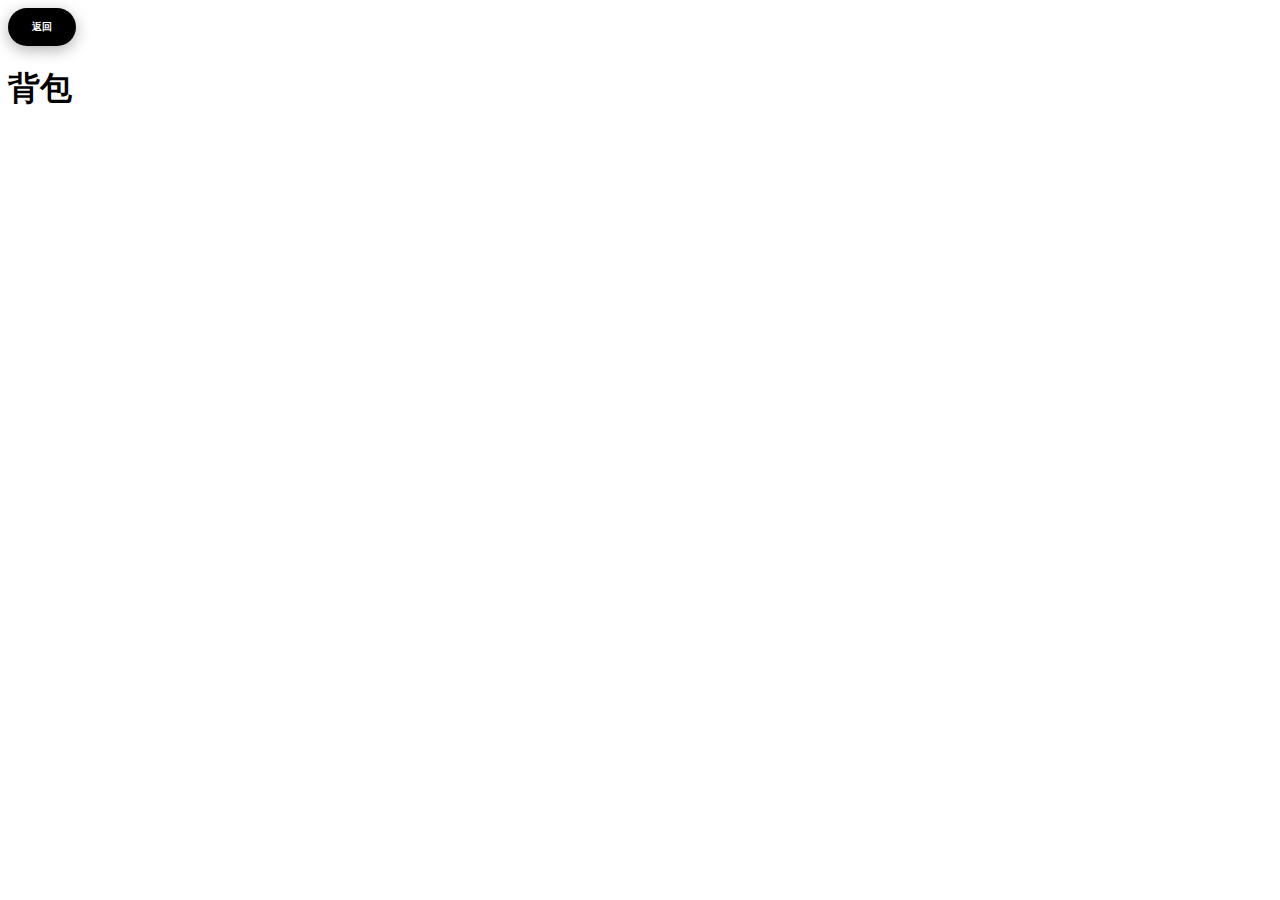
<file: bag.html>
<!DOCTYPE html>
<html>
<head>   
    <style>
        @import url("css/return.css");
        @import url("css/interlinkage.css");
        #bag img {
            margin: 10px;
            padding: 5px;
        }
        #bag p {
            display: flex;
            flex-wrap: wrap;
            gap: 15px;
        }
    </style>
    <meta charset="utf-8"> 
    <title>背包 - 大兵蚁传奇</title> 
    <script src="script/include.js"></script>
    <script>
        const level = ["普通", "罕见", "稀有", "史诗", "传奇", "神话", "究极", "超级", "唯一"];
        const levelColor = [
            "rgb(126, 239, 109)",
            "rgb(255, 231, 93)",
            "rgb(77, 82, 227)",
            "rgb(133, 31, 222)",
            "rgb(222, 31, 31)",
            "rgb(31, 219, 222)",
            "rgb(255, 43, 117)",
            "rgb(43, 255, 163)",
            "rgb(85, 85, 85)",
        ];
    </script>
    <!--<script src="ants_data.json"></script>-->
</head>
<body>
    <a href="main.html"><button class="return-button">
        <span class="button-text">返回</span>
    </button></a>
    <h1>背包</h1>
    <div id="bag"></div>
    <script>
        const bag = document.getElementById("bag");
        const userJson = loadGameDataLocally();
        
        // 使用fetch加载JSON文件
        let ants = {};
        fetch('ants_data.json')
            .then(response => response.json())
            .then(data => {
                ants = data;
                renderBagContents(ants, userJson);
            })
            .catch(error => console.error('Error loading ants data:', error));
            
        function renderBagContents(ants, userJson) {
            var bagString = "";
        var bagString = "<p>";
        var num = 0;
        for(var j = 0; j < 9; j++){
            for(var i = 0; i < Object.keys(ants.ants).length; i++){
                if(userJson.hasAnts[i][j] > 0){
                    if(userJson.hasAnts[i][j] == 1){
                        const antType = Object.keys(ants.ants)[i];
                        const antLevel = level[j];
                        if(ants.ants[antType] && ants.ants[antType][antLevel] && ants.ants[antType][antLevel].image) {
                            bagString += `<img src="${ants.ants[antType][antLevel].image}" alt="${antType} ${antLevel}"  width="50" height="50">`;
                        }
                        num++;
                    }
                    else{
                        const antType = Object.keys(ants.ants)[i];
                        const antLevel = level[j];
                        if(ants.ants[antType] && ants.ants[antType][antLevel] && ants.ants[antType][antLevel].image) {
                            bagString += `<img src="${ants.ants[antType][antLevel].image}" alt="${antType} ${antLevel}"  width="50" height="50">x${userJson.hasAnts[i][j]}`;
                        }
                        num += 2;
                    }
                }
                if(num % 20 == 0) bagString += '<br>';
            }
        }
        console.log(bagString);
        bagString += "</p>";
        bag.innerHTML = bagString;
    }
    </script>
</body>
</html>
</file>
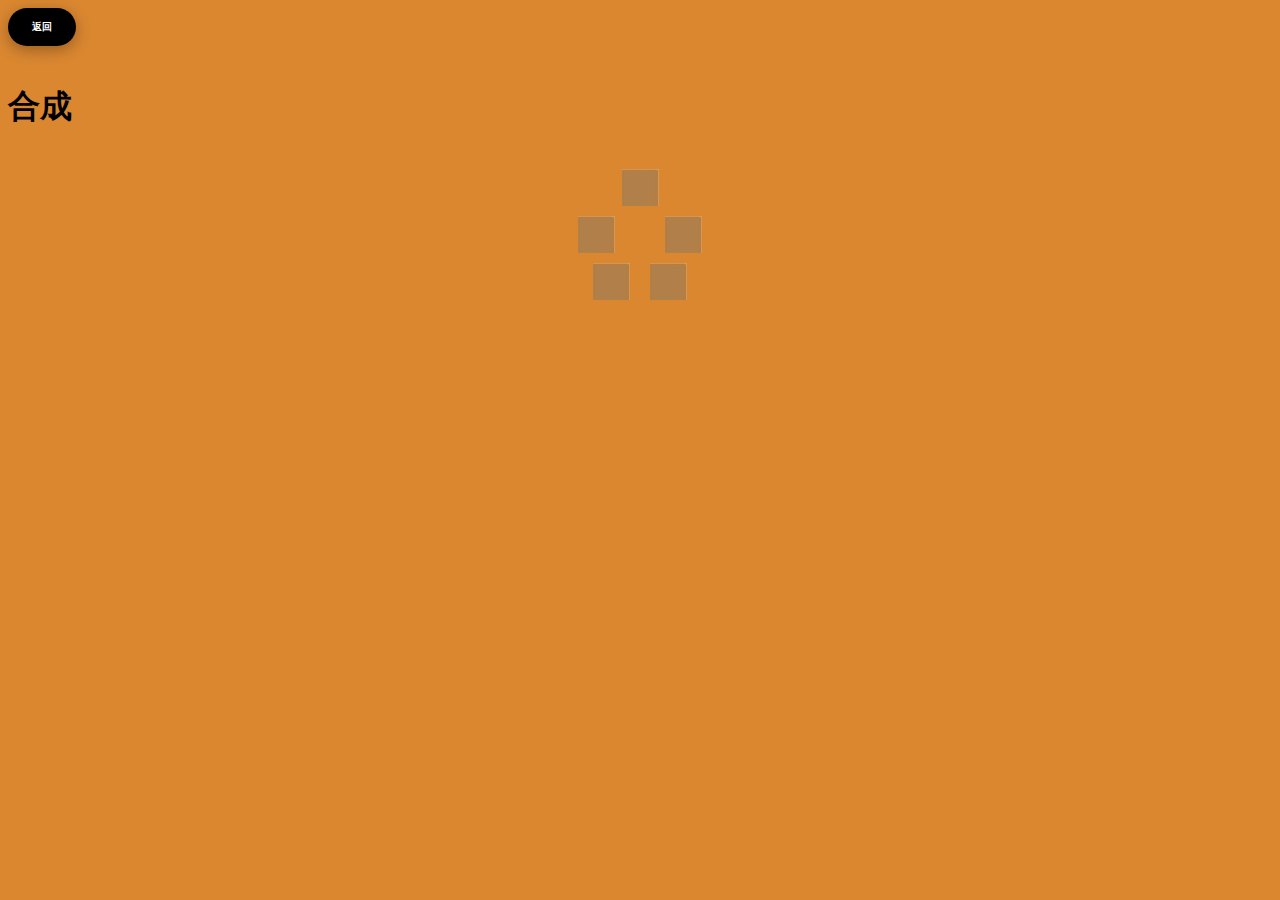
<file: craft.html>
<!DOCTYPE html>
<html>
<head>
    <style>
        @import url("css/return.css");
        @import url("css/interlinkage.css");
        @import url("css/main/craft.css");
        body {
            background: #da8730;
        }
        button {
            border: none;
            background: none;
            padding: 0;
            margin: 0;
        }
        
        #craftChoose {
            display: grid;
            grid-template-rows: auto auto auto; /* 三行布局 */
            grid-template-columns: 1fr 1fr; /* 两列布局 */
            justify-items: center;
            gap: 10px;
            width: 100%;
            max-width: 800px;
            margin: 0 auto;
        }

        #craftChoose img:first-child {
            grid-column: 1 / span 2;
            justify-self: center;
        }

        #craftChoose img:nth-child(2) {
            grid-column: 1;
            justify-self: end;
            margin-right: 20px;
        }

        #craftChoose img:nth-child(3) {
            grid-column: 2;
            justify-self: start;
            margin-left: 20px;
        }

        #craftChoose img:nth-child(4) {
            grid-column: 1;
            justify-self: end;
            margin-right: 5px;
        }

        #craftChoose img:nth-child(5) {
            grid-column: 2;
            justify-self: start;
            margin-left: 5px;
        }
        @keyframes rotate {
            0% { transform: rotate(0deg) scale(1); }
            25% { transform: rotate(90deg) scale(1.1); }
            50% { transform: rotate(180deg) scale(1.2); }
            75% { transform: rotate(270deg) scale(1.1); }
            100% { transform: rotate(360deg) scale(1); }
        }

        @keyframes converge {
            0% { transform: translate(0, 0); }
            100% { transform: translate(0, 0) scale(0.5); }
        }
        
        @keyframes glow {
            0% { filter: drop-shadow(0 0 5px gold); }
            50% { filter: drop-shadow(0 0 20px gold); }
            100% { filter: drop-shadow(0 0 5px gold); }
        }
    </style>
    <meta charset="utf-8">
    <title>合成 - 大兵蚁传奇</title> 
    <script src="script/choose.js"></script>
    <script src="script/include.js"></script>
    
</head>
<body>
    <button class="return-button" onclick="closeCraftAnt()">
        <span class="button-text">返回</span>
    </button>
    <br>
    <h1>合成</h1>
    <br>
    <div id="craftChoose"></div>
    <div id="chooseAnt"></div>
    <div id="craftButton"></div>
    <script>
        var setAntId = localStorage.getItem('currentCraftAntId') ? parseInt(localStorage.getItem('currentCraftAntId')) : undefined;
        var setAntLevel = localStorage.getItem('currentCraftAntLevel') ? parseInt(localStorage.getItem('currentCraftAntLevel')) : undefined;
        
        // 页面加载时检查是否有未完成的合成
        window.addEventListener('load', function() {
            var userJson = loadGameDataLocally();
            if(setAntId !== undefined && setAntLevel !== undefined) {
                userJson.hasAnts[setAntId][setAntLevel] += 5;
                saveGameDataLocally(userJson);
                setAntId = undefined;
                setAntLevel = undefined;
                localStorage.removeItem('currentCraftAntId');
                localStorage.removeItem('currentCraftAntLevel');
            }
        });

        document.getElementById("craftChoose").innerHTML = '<img src="[data-uri]"> <img src="[data-uri]"> <img src="[data-uri]"> <img src="[data-uri]"> <img src="[data-uri]">';
        chooseAntBag(7, "chooseAnt", "chooseAnt", 5);
        
        function chooseAnt(antId, antLevel){
            console.log(antId, antLevel);
            var userJson = loadGameDataLocally();
            if(userJson.hasAnts[antId][antLevel] < 5) return;
            userJson.hasAnts[antId][antLevel] -= 5;
            setAntId = antId;
            setAntLevel = antLevel;
            localStorage.setItem('currentCraftAntId', antId);
            localStorage.setItem('currentCraftAntLevel', antLevel);
            saveGameDataLocally(userJson);
            chooseAntBag(7, "setChooseAnt", "chooseAnt");
            fetch('ants_data.json') // 替换为你的 JSON 文件路径
            .then(response => response.json())
            .then(data => {
                ants = data;
                var craftChooseString = "";
                for(var i = 0; i < 5; i++){
                    craftChooseString += `<img src="${ants.ants[antId][level[antLevel]].image}" alt="${antId} ${level[antLevel]}" width="50" height="50">`;
                }
                document.getElementById("craftChoose").innerHTML = craftChooseString;
                // 应用相同的网格布局样式
                document.querySelector('#craftChoose img:first-child').style.gridColumn = '1 / span 2';
                document.querySelector('#craftChoose img:nth-child(2)').style.gridColumn = '1';
                document.querySelector('#craftChoose img:nth-child(3)').style.gridColumn = '2';
                document.querySelector('#craftChoose img:nth-child(4)').style.gridColumn = '1';
                document.querySelector('#craftChoose img:nth-child(5)').style.gridColumn = '2';
                document.getElementById("craftButton").innerHTML = `<button class="craft-button" onclick="startCraftAnimation(${antId}, ${antLevel})")>合成</button>`;
            })
            .catch(error => console.error('Error loading ants data:', error));
        }
        function setChooseAnt(antId, antLevel)
        {
            var userJson = loadGameDataLocally();
            userJson.hasAnts[setAntId][setAntLevel] += 5;
            chooseAnt(antId, antLevel);
        }
        function closeCraftAnt()
        {
            var userJson = loadGameDataLocally();
            if(setAntId !== undefined && setAntLevel !== undefined) {
                userJson.hasAnts[setAntId][setAntLevel] += 5;
                saveGameDataLocally(userJson);
            }
            window.location.href = "main.html";
        }
        function startCraftAnimation(antId, antLevel) {
    // 获取所有蚂蚁图片
    const antImages = document.querySelectorAll('#craftChoose img');
    
    // 添加动画类
    antImages.forEach(img => {
        img.style.animation = 'rotate 1s linear infinite'; img.style.animationPlayState = 'running';
    });
    
    // 延迟执行合成逻辑
    setTimeout(() => {
        craft(antId, antLevel);
    }, 500);
}

function craft(antId, antLevel){
            // 获取所有蚂蚁图片
            const antImages = document.querySelectorAll('#craftChoose img');
            
            // 添加动画类
            antImages.forEach(img => {
                img.style.animation = 'rotate 1s linear infinite, converge 2s ease-in-out, glow 1s infinite';
            });
            
            // 动画结束后执行合成逻辑
            setTimeout(() => {
                var userJson = loadGameDataLocally();
                var probability = Math.pow(2, 6 - antLevel);
                var random = Math.random() * 100;
                
                if(random < probability) {
                    // 合成成功
                    userJson.hasAnts[antId][antLevel + 1] = (userJson.hasAnts[antId][antLevel + 1] || 0) + 1;
                    alert('合成成功！获得一只' + level[antLevel + 1] + '蚂蚁！');
                } else {
                    // 合成失败
                    var random2 = parseInt(Math.random() * 97 % 4 + 1);
                    alert('合成失败！损失' + random2 + '只蚂蚁。');
                    userJson.hasAnts[antId][antLevel] = (userJson.hasAnts[antId][antLevel] || 0) + (5 - random2); 
                }
                
                setAntId = undefined;
                setAntLevel = undefined;
                localStorage.removeItem('currentCraftAntId');
                localStorage.removeItem('currentCraftAntLevel');
                saveGameDataLocally(userJson);
                window.location.href = "main.html";
                window.location.href = "craft.html";
            }, 2000);
        }
    </script>
</body>
</html>
</file>
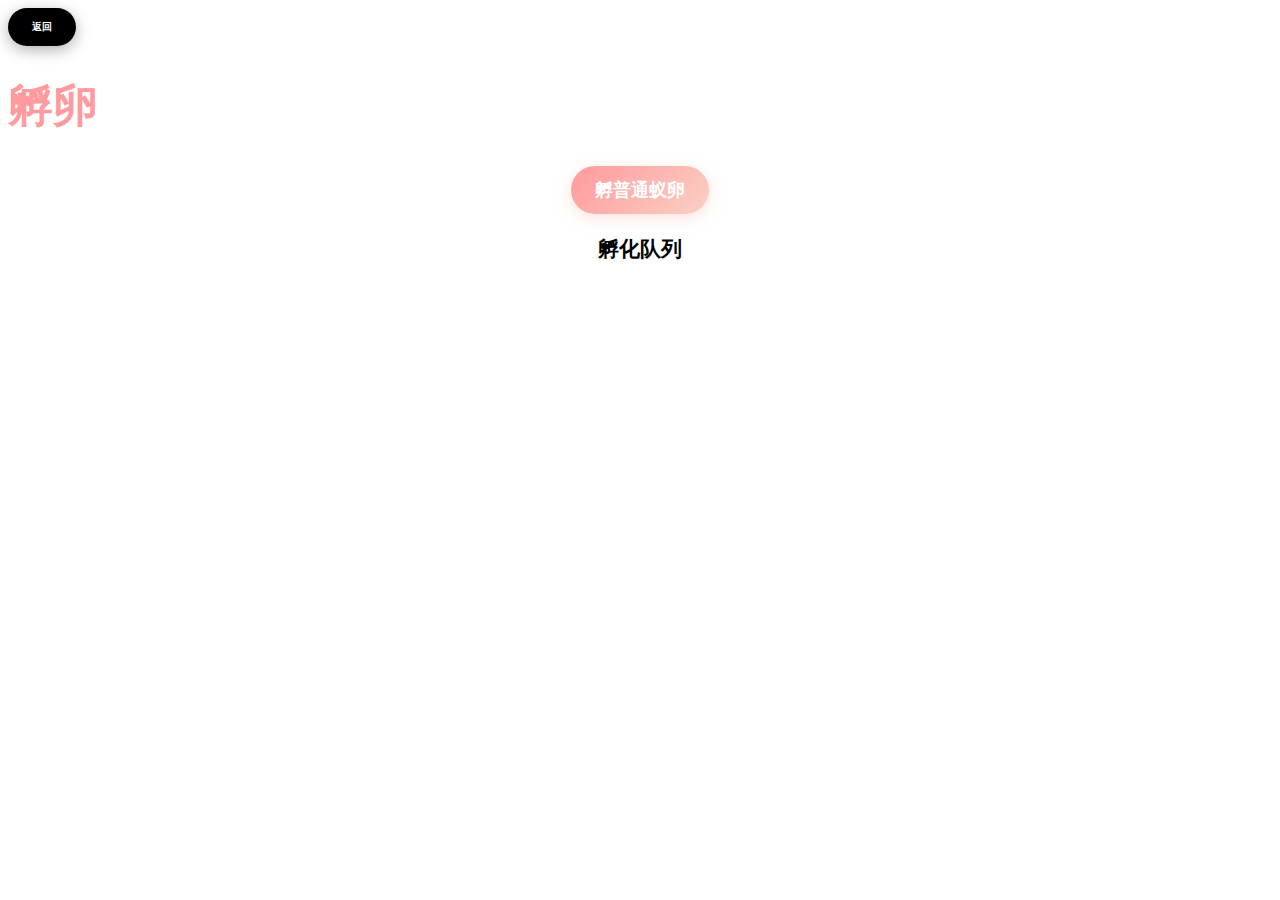
<file: incubate.html>
<!DOCTYPE html>
<html>
<head>   
    <style>
        @import url("css/return.css");
        @import url("css/interlinkage.css");
        @import url("css/main/oviposition.css");
        #ovipositionTips {
            text-align: center;
            margin: 10px auto;
            width: 100%;
        }
        body {
            font-size: 18px;
        }
        h1 {
            font-size: 2.5em;
        }
        p {
            font-size: 1.2em;
        }
    </style>
    <meta charset="utf-8">
    <title>产卵 - 大兵蚁传奇</title> 
    <script src="script/include.js"></script>
    
    <script>
        const level = ["普通", "罕见", "稀有", "史诗", "传奇", "神话", "究极", "超级", "唯一"];
        const levelColor = [
            "rgb(126, 239, 109)",
            "rgb(255, 231, 93)",
            "rgb(77, 82, 227)",
            "rgb(133, 31, 222)",
            "rgb(222, 31, 31)",
            "rgb(31, 219, 222)",
            "rgb(255, 43, 117)",
            "rgb(43, 255, 163)",
            "rgb(85, 85, 85)",
        ];
    </script>
</head>
<body>
    <a href="main.html"><button class="return-button">
        <span class="button-text">返回</span>
    </button></a>
    <h1 style="color: #ff9a9e;">孵卵</h1>
    <div id="incubateButton">
        <button onclick="incubate()" class="oviposition-button">孵普通蚁卵</button>
    </div>
    <div id="incubateChoose"></div>
    <div id="incubationQueue" style="margin-top: 20px; text-align: center;">
    <script>
        const currentUser = localStorage.getItem('currentUser') || 'default';
let incubationQueue = JSON.parse(localStorage.getItem(`incubationQueue_${currentUser}`) || '[]');
        
        // 恢复队列时更新剩余时间
        const currentTime = Date.now();
        incubationQueue = incubationQueue.map(item => {
            const elapsed = currentTime - item.startTime;
            return {
                ...item,
                startTime: currentTime - (item.duration - Math.max(0, item.duration - elapsed))
            };
        });
        updateIncubationQueue();
        
        function incubate() {
            document.getElementById("incubateButton").innerHTML = "";
            var userJson = loadGameDataLocally();
            var incubateChooseString = "";
            var flag = true;
            for(var i = 0; i < 9; i++){
                if(userJson.antsommanedEggNum[i] > 0){
                    incubateChooseString += "<div style=\"text-align: center;\">\n";
                    incubateChooseString += "<p style=\"color: " + levelColor[i] + ";\">" + String(level[i]) + ":" + String(userJson.antsommanedEggNum[i]) + "&nbsp";
                    incubateChooseString += "<button onclick=\"incubateLevel(" + String(i) + ")\" class=\"oviposition-button\"  style=\"display: inline-block;\">孵化</button><br></p>";
                    incubateChooseString += "</div>";
                    flag = false;
                }
            }
            if(flag == true){
                incubateTips("<div style=\"text-align: center;\">\n您没有可孵化的蚂蚁卵！</div>");
                return;
            }
            document.getElementById("incubateChoose").innerHTML = incubateChooseString;
            updateIncubationQueue();
        }
        function incubateTips(tips){
            document.getElementById("incubateChoose").innerHTML = tips;
            setTimeout(() => {
                document.getElementById("incubateChoose").innerHTML = "";
                document.getElementById("incubateChoose").innerHTML = "<div id=\"incubateButton\"><button onclick=\"incubate()\" class=\"oviposition-button\">孵卵</button></div>";
            }, 2500);
        }
        function incubateLevel(level){
            var userJson = loadGameDataLocally();
            userJson.antsommanedEggNum[level]--;
            saveGameDataLocally(userJson);
            var durationTime = 1000;
            for(var i = 0; i < level; i++){
                durationTime *= 5;
            }
            incubationQueue.push({
                level: level,
                startTime: Date.now(),
                duration:  durationTime // 孵化时间随等级增加
            });
            localStorage.setItem(`incubationQueue_${currentUser}`, JSON.stringify(incubationQueue));
            updateIncubationQueue();
            incubate();
        }
        
        function updateIncubationQueue() {
            let queueHTML = "<h3>孵化队列</h3>";
            
            for(let i = 0; i < incubationQueue.length; i++) {
                const item = incubationQueue[i];
                const elapsed = Date.now() - item.startTime;
                const remaining = Math.max(0, item.duration - elapsed);
                
                if(remaining > 0) {
                    queueHTML += `<div style="margin: 10px 0;">
                        <p style="color: ${levelColor[item.level]};">${level[item.level]}蚁卵</p>
                        <p>剩余时间: ${Math.ceil(remaining/1000)}秒</p>
                        <progress value="${elapsed}" max="${item.duration}"></progress>
                    </div>`;
                } else {
                    // 孵化完成
                    queueHTML += `<div style="margin: 10px 0;">
                        <p style="color: ${levelColor[item.level]};">${level[item.level]}蚁卵 孵化完成!</p>
                        <button onclick="removeFromQueue(${i})">领取</button>
                    </div>`;
                }
            }
            
            document.getElementById("incubationQueue").innerHTML = queueHTML;
            
            if(incubationQueue.length > 0) {
                setTimeout(updateIncubationQueue, 1000);
            }
        }
        
        function removeFromQueue(index) {
            // 检查索引是否有效
            if (index < 0 || index >= incubationQueue.length) {
                return;
            }
            const item = incubationQueue[index];
            
            // 更新游戏数据 - 增加对应等级的蚂蚁数量
            const userJson = loadGameDataLocally();
            if(userJson && userJson.hasAnts && userJson.hasAnts[2] && userJson.hasAnts[2][item.level] !== undefined) {
                userJson.hasAnts[2][item.level]++; // 增加对应等级的蚂蚁
                saveGameDataLocally(userJson);
            }
            
            incubationQueue.splice(index, 1);
            localStorage.setItem(`incubationQueue_${currentUser}`, JSON.stringify(incubationQueue));
            updateIncubationQueue();
            alert("已获得" + String(level[item.level]) + "级黄幼蚁");
        }
    </script>
</body>
</html>
</file>
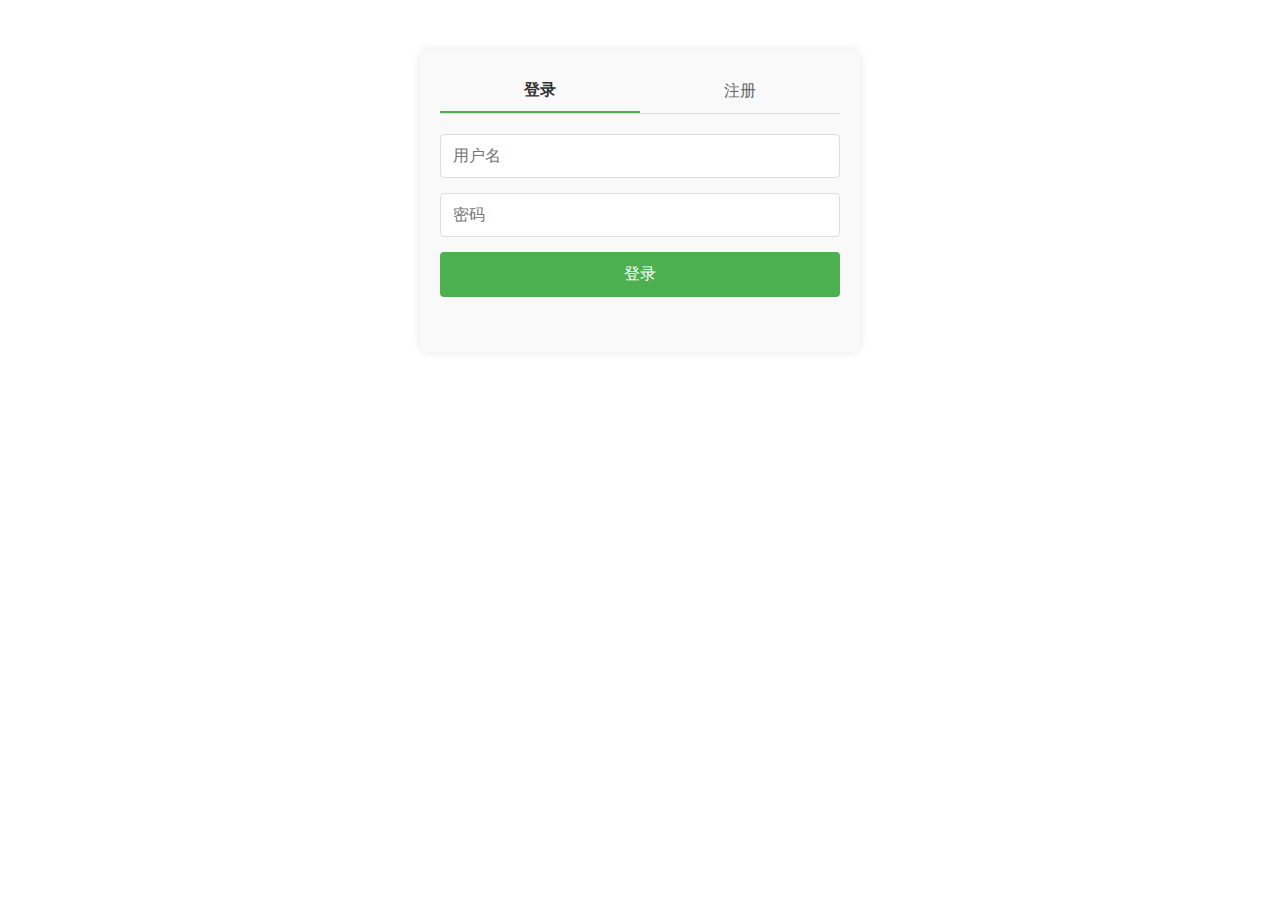
<file: login.html>
<!DOCTYPE html>
<head>
    <meta charset="utf-8">
    <title>登录/注册 - 大兵蚁传奇</title>
    <link rel="stylesheet" href="css/main/login.css">
    <script src="script/include.js"></script>
</head>
<body>
    <div class="auth-container">
        <div class="auth-tabs">
            <button class="tab-btn active" id="loginTab">登录</button>
            <button class="tab-btn" id="registerTab">注册</button>
        </div>

        <form id="loginForm" class="auth-form">
            <input type="text" id="username" placeholder="用户名" autocomplete="username" required>
            <input type="password" id="password" placeholder="密码" autocomplete="current-password" required>
            <button type="submit" class="auth-btn">登录</button>
        </form>

        <form id="registerForm" class="auth-form" style="display:none;">
            <input type="text" id="newUsername" placeholder="用户名" autocomplete="username" required>
            <input type="password" id="newPassword" placeholder="密码" autocomplete="new-password" required>
            <input type="password" id="confirmPassword" placeholder="确认密码" autocomplete="new-password" required>
            <div class="password-hint">密码需至少8位，包含字母和数字</div>
            <button type="submit" class="auth-btn">注册</button>
        </form>

        <div id="authMessage" class="auth-message"></div>
    </div>

    <script>
        // 切换登录/注册标签
        document.getElementById('loginTab').addEventListener('click', function() {
            document.getElementById('loginForm').style.display = 'block';
            document.getElementById('registerForm').style.display = 'none';
            this.classList.add('active');
            document.getElementById('registerTab').classList.remove('active');
        });

        // 登录表单提交
        document.getElementById('loginForm').addEventListener('submit', function(e) {
            e.preventDefault();
            const username = document.getElementById('username').value;
            const password = document.getElementById('password').value;
            
            // 调用本地登录验证
            loginUser(username, password);
        });

        document.getElementById('registerTab').addEventListener('click', function() {
            document.getElementById('loginForm').style.display = 'none';
            document.getElementById('registerForm').style.display = 'block';
            this.classList.add('active');
            document.getElementById('loginTab').classList.remove('active');
        });
        function initializeGameData() {
            const defaultData = {
                useQueenAnt: 3,
                useQueenAntLevel: 0,
                antsSmmanedEggNum: [0, 0, 0, 0, 0, 0, 0, 0, 0],
                wildAntEggNum: [0, 0, 0, 0, 0, 0, 0, 0, 0],
                termiteEggNum: [0, 0, 0, 0, 0, 0, 0, 0, 0],
                fireAntEggNum: [0, 0, 0, 0, 0, 0, 0, 0, 0],
                lastOvipositionTime: Date.now(),
                hasAnts: [[0, 0, 0, 0, 0, 0, 0, 0, 0], [0, 0, 0, 0, 0, 0, 0, 0, 0], [0, 0, 0, 0, 0, 0, 0, 0, 0], [1, 0, 0, 0, 0, 0, 0, 0, 0], [0, 0, 0, 0, 0, 0, 0, 0, 0], [0, 0, 0, 0, 0, 0, 0, 0, 0], [0, 0, 0, 0, 0, 0, 0, 0, 0], [0, 0, 0, 0, 0, 0, 0, 0, 0], [0, 0, 0, 0, 0, 0, 0, 0, 0], [0, 0, 0, 0, 0, 0, 0, 0, 0], [0, 0, 0, 0, 0, 0, 0, 0, 0], [0, 0, 0, 0, 0, 0, 0, 0, 0]]
            };
            saveGameDataLocally(defaultData);
        }
        // 注册表单提交
        document.getElementById('registerForm').addEventListener('submit', function(e) {
            e.preventDefault();
            const username = document.getElementById('newUsername').value;
            const password = document.getElementById('newPassword').value;
            const confirmPassword = document.getElementById('confirmPassword').value;
            
            // 验证密码
            if (password !== confirmPassword) {
                showMessage('两次输入的密码不一致', 'error');
                return;
            }
            
            if (password.length < 8 || !/[a-zA-Z]/.test(password) || !/[0-9]/.test(password)) {
                showMessage('密码需至少8位，包含字母和数字', 'error');
                return;
            }
            
            // 调用注册API
            registerUser(username, password);
            initializeGameData();
        });

        function showMessage(msg, type) {
            const msgEl = document.getElementById('authMessage');
            msgEl.textContent = msg;
            msgEl.className = `auth-message ${type}`;
        }
        
        async function loginUser(username, password) {
            try {
                const response = await fetch('https://dbycq.github.io/api/' + username, {
                    method: 'GET',
                    headers: {
                        'Content-Type': 'application/json'
                    }
                });
                
                if (!response.ok) {
                    showMessage('用户名或密码错误', 'error');
                    return;
                }
                
                const user = await response.json();
                
                if (user.password !== password) {
                    showMessage('用户名或密码错误', 'error');
                    return;
                }
                
                showMessage('登录成功！正在跳转...', 'success');
                localStorage.setItem('currentUser', username);
                
                setTimeout(() => {
                    window.location.href = 'main.html';
                }, 1000);
            } catch (error) {
                showMessage('登录失败，请检查网络', 'error');
            }
        }

        async function registerUser(username, password) {
            try {
                const response = await fetch('https://dbycq.github.io/api/' + username, {
                    method: 'POST',
                    headers: {
                        'Content-Type': 'application/json'
                    },
                    body: JSON.stringify({ username, password })
                });
                
                if (!response.ok) {
                    showMessage('注册失败', 'error');
                    return;
                }
                
                showMessage('注册成功！请登录', 'success');
                document.getElementById('loginTab').click();
            } catch (error) {
                showMessage('注册失败，请检查网络', 'error');
            }
        }
    </script>
</body>
</file>
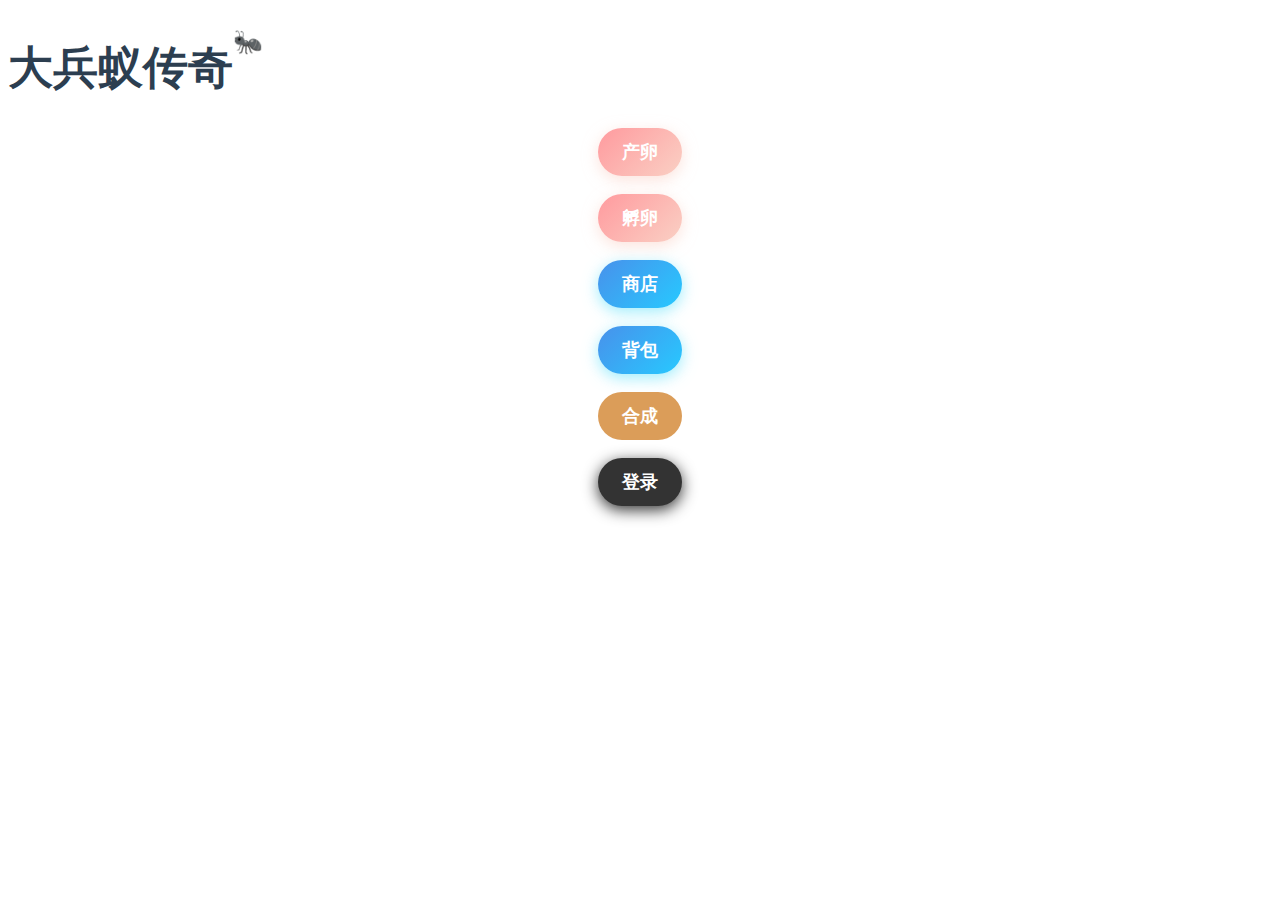
<file: main.html>
<!DOCTYPE html>
<html>
<head>   
    <style>
        @import url("css/main/oviposition.css");
        @import url("css/main/shop.css");
        @import url("css/main/title.css");
        @import url("css/interlinkage.css");
        @import url("css/main/login.css");
        @import url("css/main/craft.css");
    </style>
    <meta charset="utf-8"> 
    <title>大兵蚁传奇</title> 
    <script src="script/include.js"></script>
    <script src="script/global.js"></script>
</head>
<body>
    <h1 class="main-title">大兵蚁传奇</h1>
    <a href="oviposition.html"><button class="oviposition-button">
        <span class="button-text">产卵</span>
    </button></a>
    <br>
    <a href="incubate.html"><button class="oviposition-button">
        <span class="button-text">孵卵</span>
    </button></a>
    <br>
    <button class="shop-button">
        <span class="button-text">商店</span>
    </button>
    <br>
    </a>
    <a href="bag.html">
    <button class="shop-button">
        <span class="button-text">背包</span>
    </button>
    </a>
    <br>
    <a href="craft.html">
        <button class="craft-button">
            <span class="button-text">合成</span>
        </button>
    </a>
    <br>
    <a href="login.html">
    <button class="login-button">
        <span class="button-text">登录</span>
    </button>
</body>
</html>
</file>
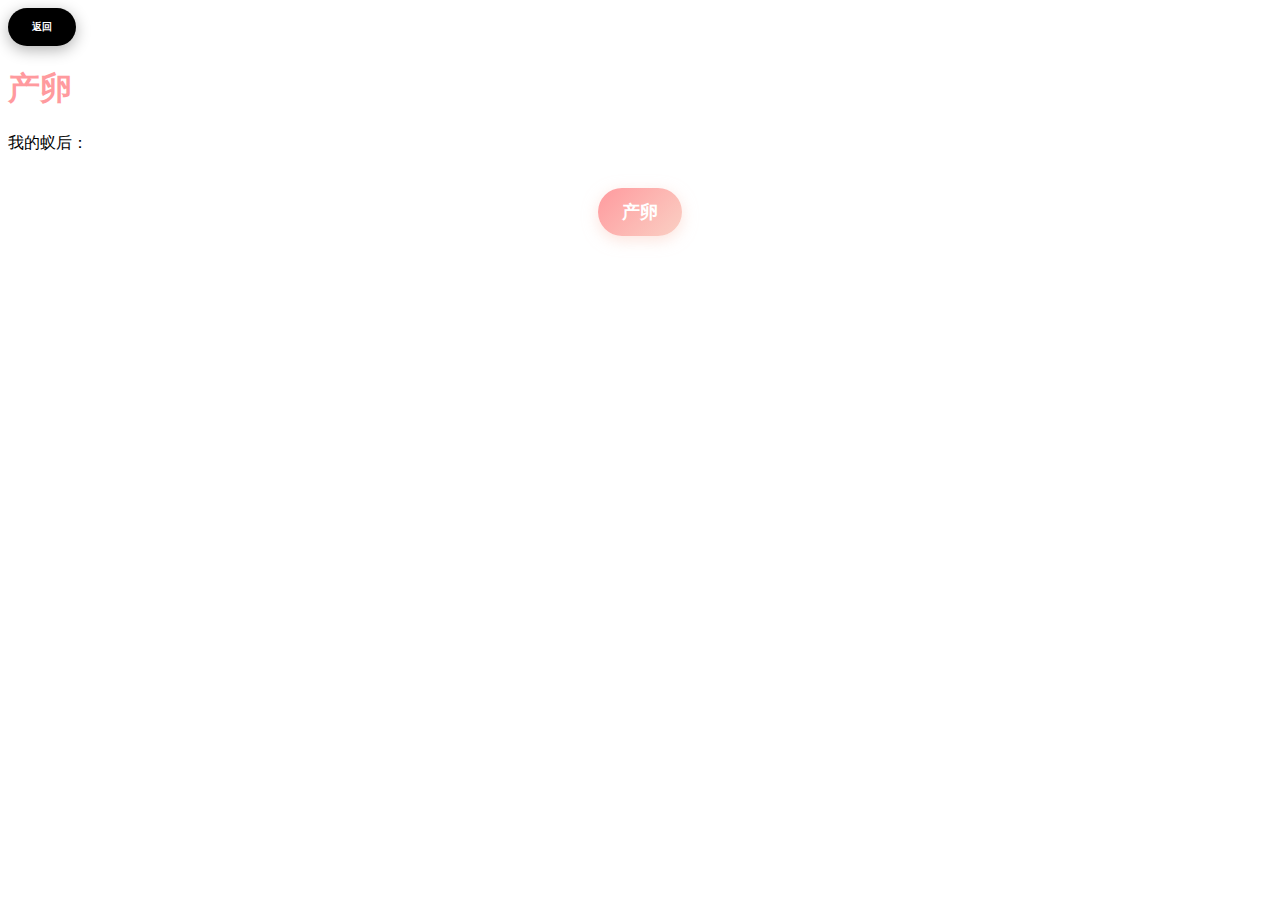
<file: oviposition.html>
<!DOCTYPE html>
<html>
<head>   
    <style>
        @import url("css/return.css");
        @import url("css/interlinkage.css");
        @import url("css/main/oviposition.css");
        #ovipositionTips {
            text-align: center;
            margin: 10px auto;
            width: 100%;
        }
    </style>
    <meta charset="utf-8">
    <title>产卵 - 大兵蚁传奇</title> 
    <script src="script/include.js"></script>
    <script src="script/global.js"></script>
</head>
<body>
    <a href="main.html"><button class="return-button">
        <span class="button-text">返回</span>
    </button></a>
    <h1 style="color: #ff9a9e;">产卵</h1>
    <p>我的蚁后：</p>
    <img id="queenAntImage">
    <script>
        var userJson = loadGameDataLocally();
        var useQueenAntSrc = "";
        var useQueenAntAlt = "";
        fetch('ants_data.json')
            .then(response => response.json())
            .then(data => {
                ants = data;
                const antType = userJson.useQueenAnt;
                const antLevel = level[userJson.useQueenAntLevel];
                if(ants.ants[antType] && ants.ants[antType][antLevel]) {
                    useQueenAntAlt = antLevel + ants.ants[antType][antLevel].type;
                    useQueenAntSrc = ants.ants[antType][antLevel].image;
                }
                console.log(useQueenAntSrc);
                if(ants.ants[antType] && ants.ants[antType]["普通"]) {
                    console.log(ants.ants[antType]["普通"].type);
                }
                document.getElementById('queenAntImage').src = useQueenAntSrc;
                document.getElementById('queenAntImage').alt = useQueenAntAlt;
                document.getElementById('queenAntImage').width="200";
                document.getElementById('queenAntImage').height="200";
            })
            .catch(error => console.error('Error loading ants data:', error));
        
    </script>
    <br>
    <button class="oviposition-button" onclick="oviposition()">
        产卵
    </button>
    <script>
        function oviposition() {
            var userJson = loadGameDataLocally();
            if(Date.now() - userJson.lastOvipositionTime < 1000){//5秒
                ovipositionTips("还在冷却");
                return; 
            }
            if(!userJson.antsommanedEggNum) {
                userJson.antsommanedEggNum = {};
            }
            if(!userJson.antsommanedEggNum[userJson.useQueenAntLevel]) {
                userJson.antsommanedEggNum[userJson.useQueenAntLevel] = 0;
            }
            userJson.antsommanedEggNum[userJson.useQueenAntLevel]++;
            userJson.lastOvipositionTime = Date.now();
            saveGameDataLocally(userJson);
            console.log("普通蚁卵：" + String(userJson.antsommanedEggNum[userJson.useQueenAntLevel]) + "个");
            ovipositionTips("产卵成功");
        }
    </script>
    <p id="ovipositionTips"></p>
    <script>
        function ovipositionTips(tips) {
            var ovipositionTips = document.getElementById('ovipositionTips');
            ovipositionTips.textContent = tips;
            setTimeout(() => {
                ovipositionTips.textContent = "";
            }, 2500);
        }
    </script>
</body>
</html>
</file>
<file: css/main/login.css>
.auth-container {
    max-width: 400px;
    margin: 50px auto;
    padding: 20px;
    background-color: #f9f9f9;
    border-radius: 8px;
    box-shadow: 0 0 10px rgba(0,0,0,0.1);
}

.auth-tabs {
    display: flex;
    margin-bottom: 20px;
    border-bottom: 1px solid #ddd;
}

.tab-btn {
    flex: 1;
    padding: 10px;
    background: none;
    border: none;
    cursor: pointer;
    font-size: 16px;
    color: #666;
}

.tab-btn.active {
    color: #333;
    font-weight: bold;
    border-bottom: 2px solid #4CAF50;
}

.auth-form {
    display: flex;
    flex-direction: column;
    gap: 15px;
}

.auth-form input {
    padding: 12px;
    border: 1px solid #ddd;
    border-radius: 4px;
    font-size: 16px;
}

.auth-btn {
    padding: 12px;
    background-color: #4CAF50;
    color: white;
    border: none;
    border-radius: 4px;
    font-size: 16px;
    cursor: pointer;
    transition: background-color 0.3s;
}

.auth-btn:hover {
    background-color: #45a049;
}

.password-hint {
    font-size: 12px;
    color: #666;
    margin-top: -10px;
}

.auth-message {
    margin-top: 15px;
    padding: 10px;
    border-radius: 4px;
    text-align: center;
}

.auth-message.success {
    background-color: #dff0d8;
    color: #3c763d;
}

.auth-message.error {
    background-color: #f2dede;
    color: #a94442;
}
.login-button {
    position: relative;
    padding: 12px 24px;
    border: none;
    border-radius: 50px;
    background: #333;
    color: white;
    font-size: 18px;
    font-weight: bold;
    cursor: pointer;
    box-shadow: 0 4px 15px #333;
    transition: all 0.3s ease;
    overflow: hidden;
    display: flex;
    align-items: center;
    justify-content: center;
    gap: 8px;
 }
  
 .login-button:hover {
    transform: translateY(-2px);
    box-shadow: 0 6px 20px #333;
 }
  
 .login-button:active {
     transform: translateY(1px);
     box-shadow: 0 2px 10px #333;
 }
   
 .login-button::after {
     content: "";
     position: absolute;
     top: 0;
     left: 0;
     width: 100%;
     height: 100%;
     background: linear-gradient(135deg, rgba(255,255,255,0.3) 0%, rgba(255,255,255,0) 100%);
     opacity: 0;
     transition: opacity 0.3s ease;
 }
 .login-button {
    /* 保留原有样式 */
    margin: 0 auto; /* 水平居中 */
    display: block; /* 确保是块级元素 */
 }
</file>
